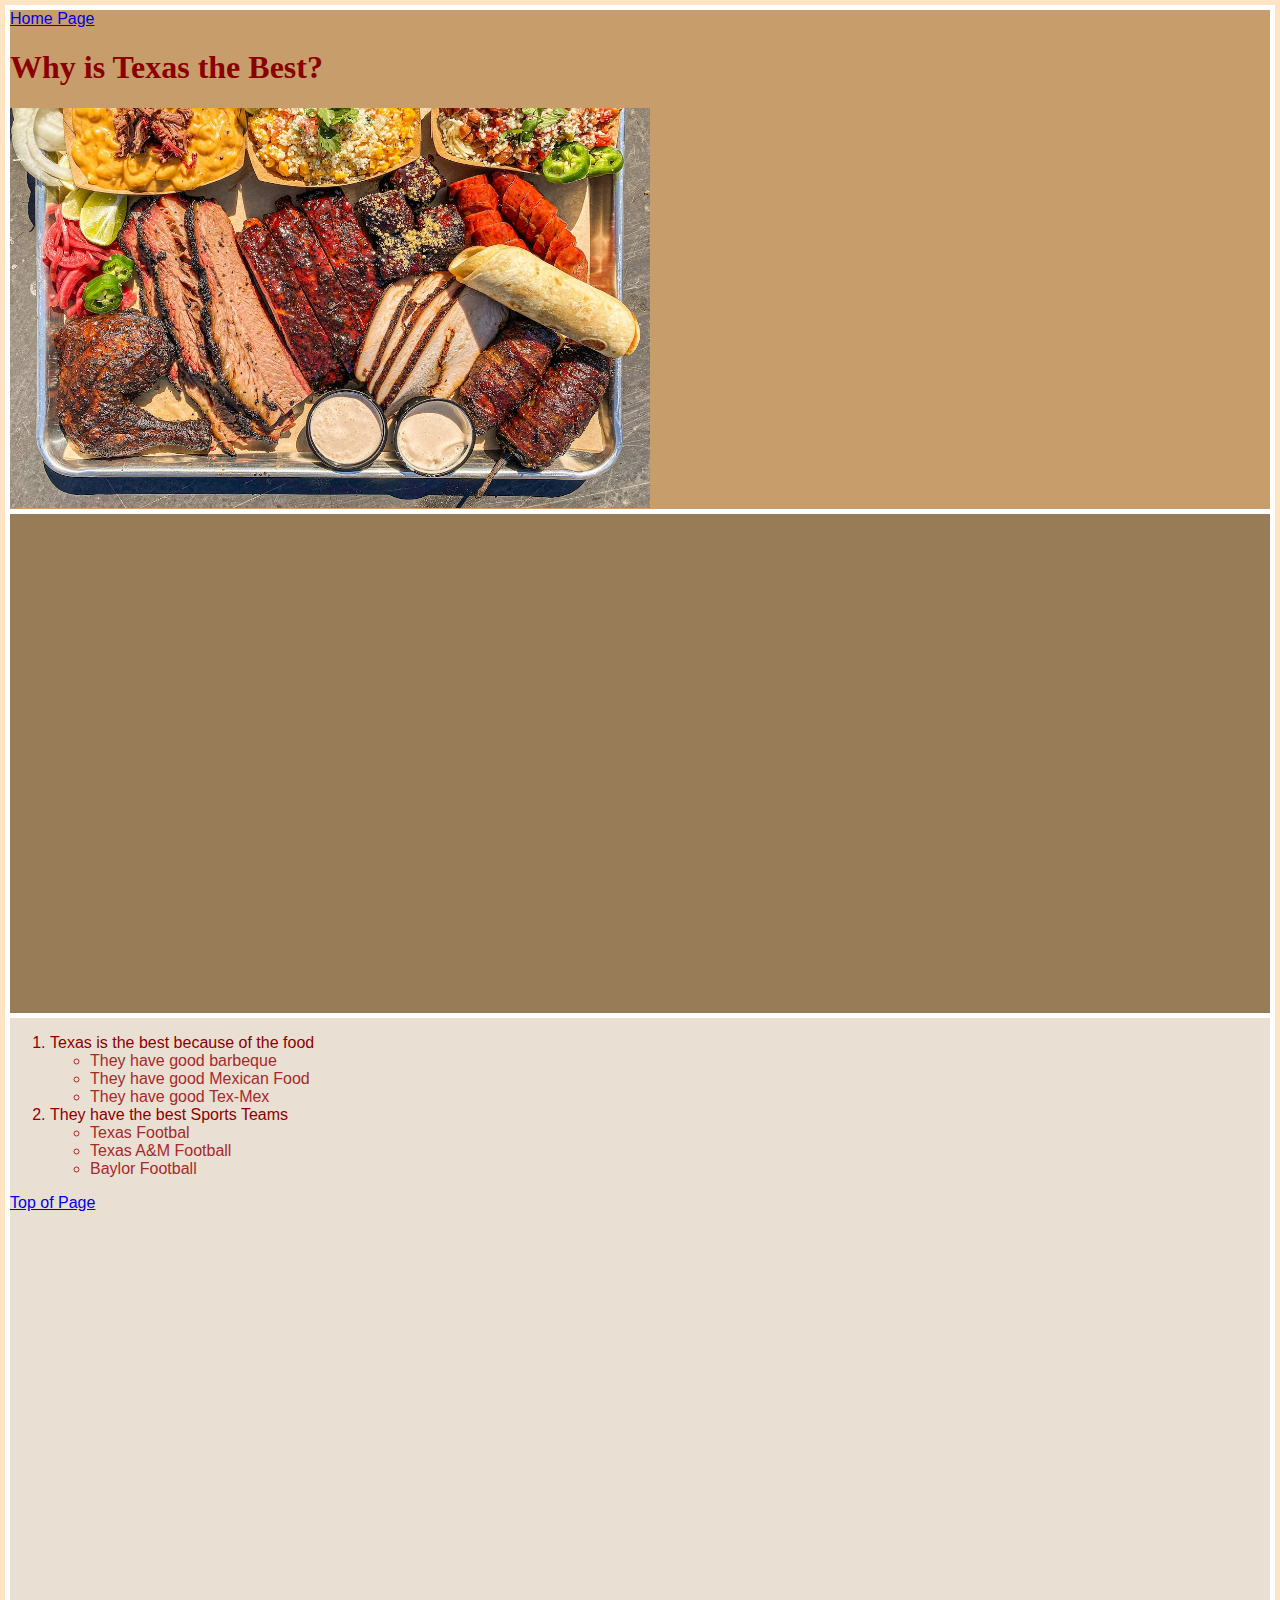
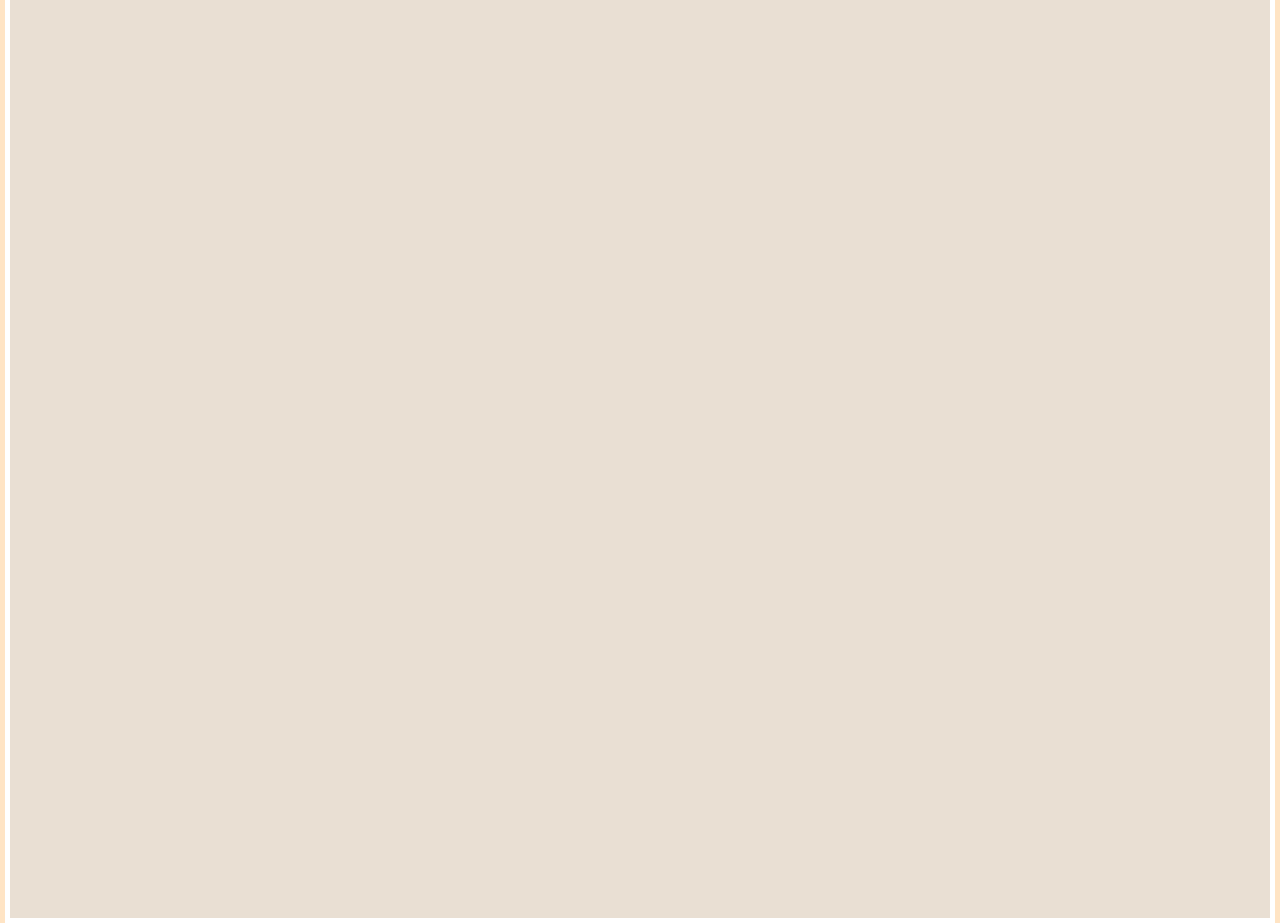
<file: startbootstrap-clean-blog-gh-pages/startbootstrap-clean-blog-gh-pages/scratchnew.html>
<!DOCTYPE html>
<html lang="en">
<head>
    <meta charset="UTF-8">
    <meta http-equiv="X-UA-Compatible" content="IE=edge">
    <meta name="viewport" content="width=device-width, initial-scale=1.0">
    <title>Why is Texas the best?</title>
    <link href="css/newcustomstylesheet.css" rel="stylesheet"/>
</head>
<body>
    
<div class="common header">  
    <a href="index.html">Home Page</a>   
<h1 id="Texas">Why is Texas the Best?

</h1>
<img src="tx bbq.jpg" alt="Texas Barbeque" height="400px">

</div>
<div class="common middle"> <iframe width="560" height="315" src="https://www.youtube.com/embed/6SmCcalQElc" frameborder="0" allow="accelerometer; autoplay; clipboard-write; encrypted-media; gyroscope; picture-in-picture" allowfullscreen></iframe>
</div>
<div class="common footer"> 
    <ol>
        <li>Texas is the best because of the food
            <ul>
                <li>They have good barbeque</li>
                <li>They have good Mexican Food</li>
                <li>They have good Tex-Mex</li>
            </ul>
            <li>They have the best Sports Teams</li>
            <ul>
                <li>Texas Footbal</li>
                <li>Texas A&M Football</li>
                <li>Baylor Football</li>
            </ul>
        </li>
    </ol>
    <div class='tableauPlaceholder' id='viz1681958145227' style='position: relative'><noscript><a href='#'><img alt='Is Your County Obese?                            Select your county to see how it compares with other counties in the country                         ' src='https:&#47;&#47;public.tableau.com&#47;static&#47;images&#47;Re&#47;Regional_16819581219830&#47;Obesity&#47;1_rss.png' style='border: none' /></a></noscript><object class='tableauViz'  style='display:none;'><param name='host_url' value='https%3A%2F%2Fpublic.tableau.com%2F' /> <param name='embed_code_version' value='3' /> <param name='site_root' value='' /><param name='name' value='Regional_16819581219830&#47;Obesity' /><param name='tabs' value='no' /><param name='toolbar' value='yes' /><param name='static_image' value='https:&#47;&#47;public.tableau.com&#47;static&#47;images&#47;Re&#47;Regional_16819581219830&#47;Obesity&#47;1.png' /> <param name='animate_transition' value='yes' /><param name='display_static_image' value='yes' /><param name='display_spinner' value='yes' /><param name='display_overlay' value='yes' /><param name='display_count' value='yes' /><param name='language' value='en-US' /><param name='filter' value='publish=yes' /></object></div>                <script type='text/javascript'>                    var divElement = document.getElementById('viz1681958145227');                    var vizElement = divElement.getElementsByTagName('object')[0];                    if ( divElement.offsetWidth > 800 ) { vizElement.style.width='100%';vizElement.style.height=(divElement.offsetWidth*0.75)+'px';} else if ( divElement.offsetWidth > 500 ) { vizElement.style.width='100%';vizElement.style.height=(divElement.offsetWidth*0.75)+'px';} else { vizElement.style.width='100%';vizElement.style.height='877px';}                     var scriptElement = document.createElement('script');                    scriptElement.src = 'https://public.tableau.com/javascripts/api/viz_v1.js';                    vizElement.parentNode.insertBefore(scriptElement, vizElement);                </script>
    
    <a href="#Texas">Top of Page</a>

</div>



</body>





</html>
</file>
<file: startbootstrap-clean-blog-gh-pages/startbootstrap-clean-blog-gh-pages/css/newcustomstylesheet.css>
body{
    color: darkred;
    font-family: Georgia, 'Times New Roman', Times, serif;
    background-color: bisque;

}
ul{
    font-size: medium; color: brown;
}
a{font-family: Verdana, Geneva, Tahoma, sans-serif;}

ol{font-family: Arial, Helvetica, sans-serif;}

.header{
    background-color:rgb(199, 158, 107);
    top: 5px;
    left: 5px;
    right:5px;
    Height: 500px;
}

.middle{
    background-color: rgb(152, 123, 87);
    top: 509px;
    left: 5px;
    right: 5px;
    height: 500px;
}

.footer{
    background-color: rgb(233, 223, 211);
    top: 1013px;
    left: 5px;
    right: 5px;
    height: 1500px;
}
.common{
    border:5px solid white;
    position: absolute
}
</file>
